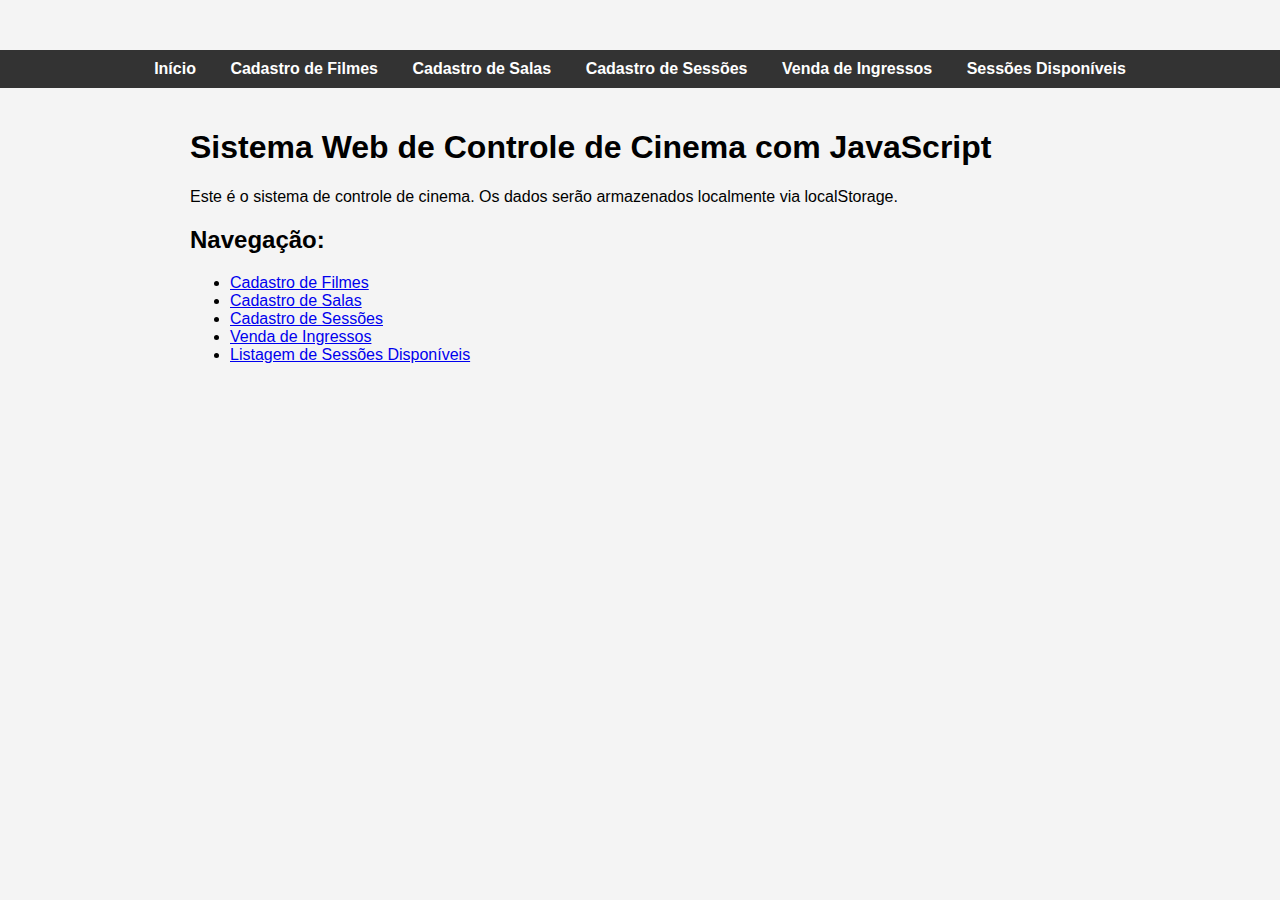
<file: index.html>
<!DOCTYPE html>
<html lang="pt-BR">
<head>
    <meta charset="UTF-8">
    <meta name="viewport" content="width=device-width, initial-scale=1.0">
    <title>Cinema Control - Início</title>
    <link rel="stylesheet" href="css/style.css"> 
</head>
<body>
    <main>
        <h1>Sistema Web de Controle de Cinema com JavaScript </h1>
        <p>Este é o sistema de controle de cinema. Os dados serão armazenados localmente via localStorage.</p>

        <h2>Navegação:</h2>
        <ul>
            <li><a href="cadastro-filmes.html">Cadastro de Filmes</a> </li>
            <li><a href="cadastro-salas.html">Cadastro de Salas</a> </li>
            <li><a href="cadastro-sessoes.html">Cadastro de Sessões</a> </li>
            <li><a href="venda-ingressos.html">Venda de Ingressos</a> </li>
            <li><a href="sessoes.html">Listagem de Sessões Disponíveis</a> </li>
        </ul>
    </main>
    <script src="js/main.js"></script>
</body>
</html>
</file>
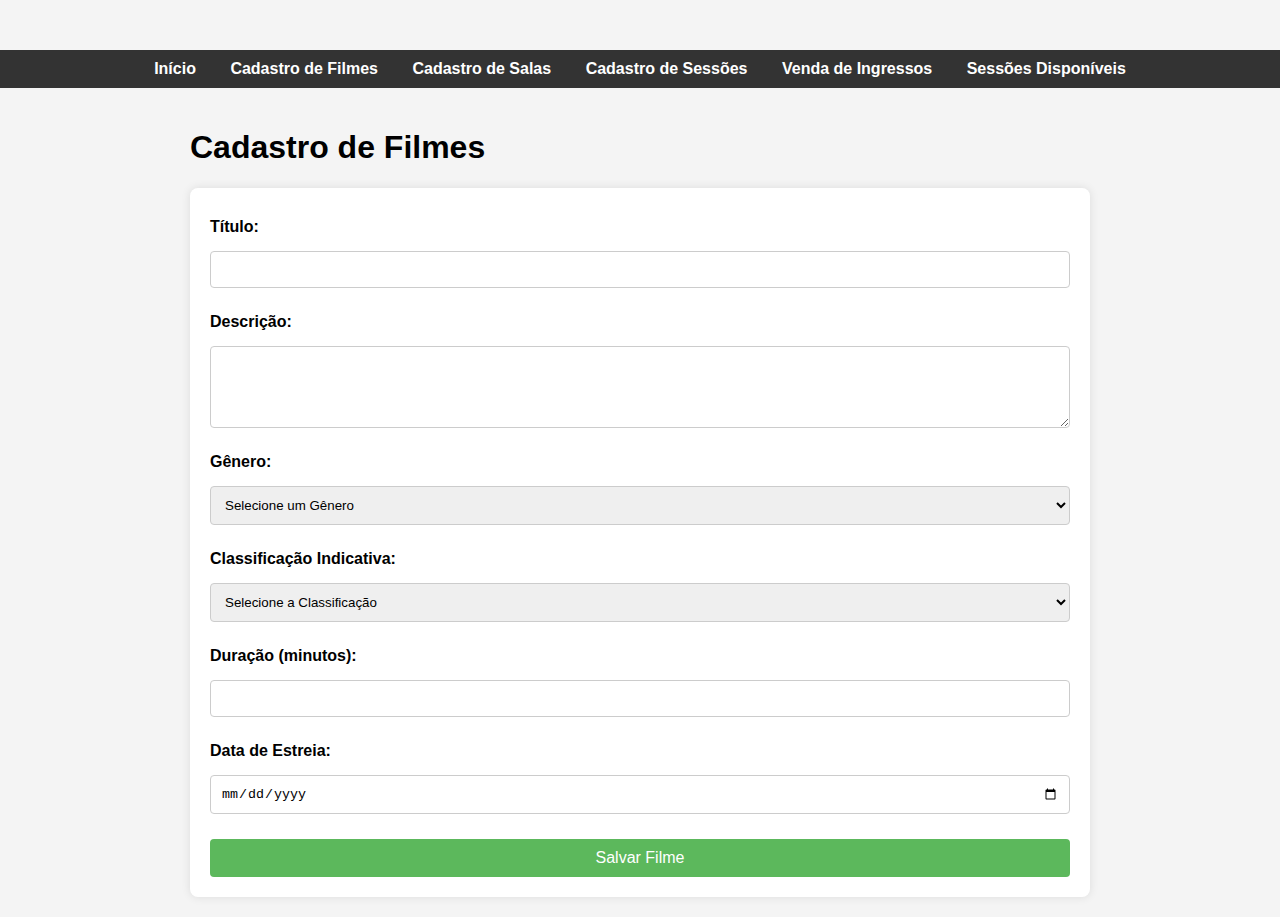
<file: cadastro-filmes.html>
<!DOCTYPE html>
<html lang="pt-BR">
<head>
    <meta charset="UTF-8">
    <meta name="viewport" content="width=device-width, initial-scale=1.0">
    <title>Cadastro de Filmes</title>
    <link rel="stylesheet" href="css/style.css">
</head>
<body>
    <main>
        <h1>Cadastro de Filmes</h1>
        <form id="formCadastroFilme">
            
            <label for="titulo">Título:</label>
            <input type="text" id="titulo" name="titulo" required> <label for="descricao">Descrição:</label>
            <textarea id="descricao" name="descricao" rows="4" required></textarea> <label for="genero">Gênero:</label>
            <select id="genero" name="genero" required> <option value="">Selecione um Gênero</option>
                <option value="Acao">Ação</option>
                <option value="Comedia">Comédia</option>
                <option value="Drama">Drama</option>
                <option value="Terror">Terror</option>
                <option value="Ficcao">Ficção Científica</option>
            </select>
            
            <label for="classificacao">Classificação Indicativa:</label>
            <select id="classificacao" name="classificacao" required> <option value="">Selecione a Classificação</option>
                <option value="Livre">Livre</option>
                <option value="10">10 anos</option>
                <option value="12">12 anos</option>
                <option value="14">14 anos</option>
                <option value="16">16 anos</option>
                <option value="18">18 anos</option>
            </select>
            
            <label for="duracao">Duração (minutos):</label>
            <input type="number" id="duracao" name="duracao" min="1" required> <label for="dataEstreia">Data de Estreia:</label>
            <input type="date" id="dataEstreia" name="dataEstreia" required> <button type="submit">Salvar Filme</button> </form>
    </main>
    <script src="js/main.js"></script>
    <script src="js/cadastroFilmes.js"></script>
</body>
</html>
</file>
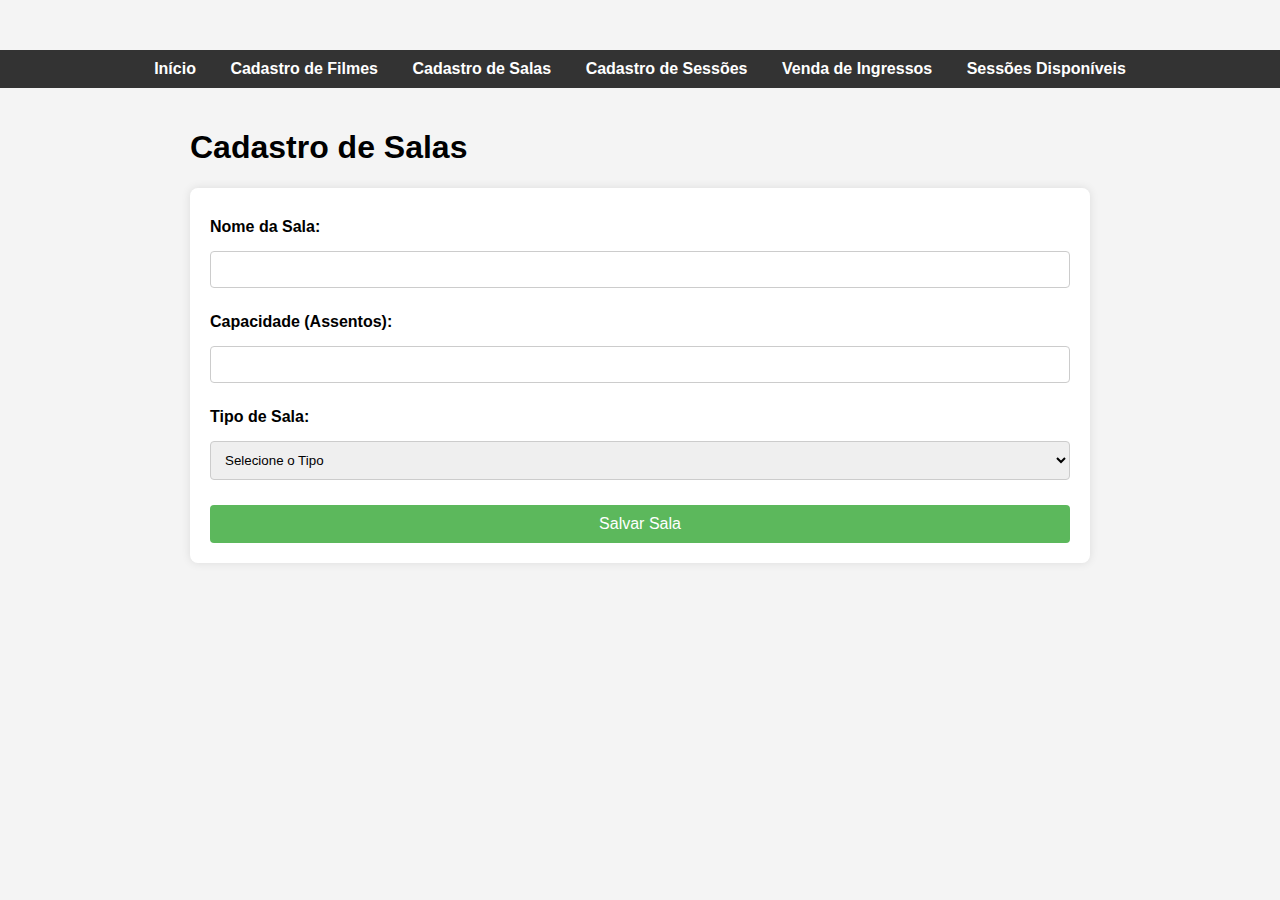
<file: cadastro-salas.html>
<!DOCTYPE html>
<html lang="pt-BR">
<head>
    <meta charset="UTF-8">
    <meta name="viewport" content="width=device-width, initial-scale=1.0">
    <title>Cadastro de Salas</title>
    <link rel="stylesheet" href="css/style.css">
</head>
<body>
    <main>
        <h1>Cadastro de Salas</h1>
        <form id="formCadastroSala">
            
            <label for="nomeSala">Nome da Sala:</label>
            <input type="text" id="nomeSala" name="nomeSala" required> <label for="capacidade">Capacidade (Assentos):</label>
            <input type="number" id="capacidade" name="capacidade" min="1" required> <label for="tipo">Tipo de Sala:</label>
            <select id="tipo" name="tipo" required> <option value="">Selecione o Tipo</option>
                <option value="2D">2D</option>
                <option value="3D">3D</option>
                <option value="IMAX">IMAX</option>
            </select>
            
            <button type="submit">Salvar Sala</button> </form>
    </main>
    <script src="js/main.js"></script>
    <script src="js/cadastroSalas.js"></script>
</body>
</html>
</file>
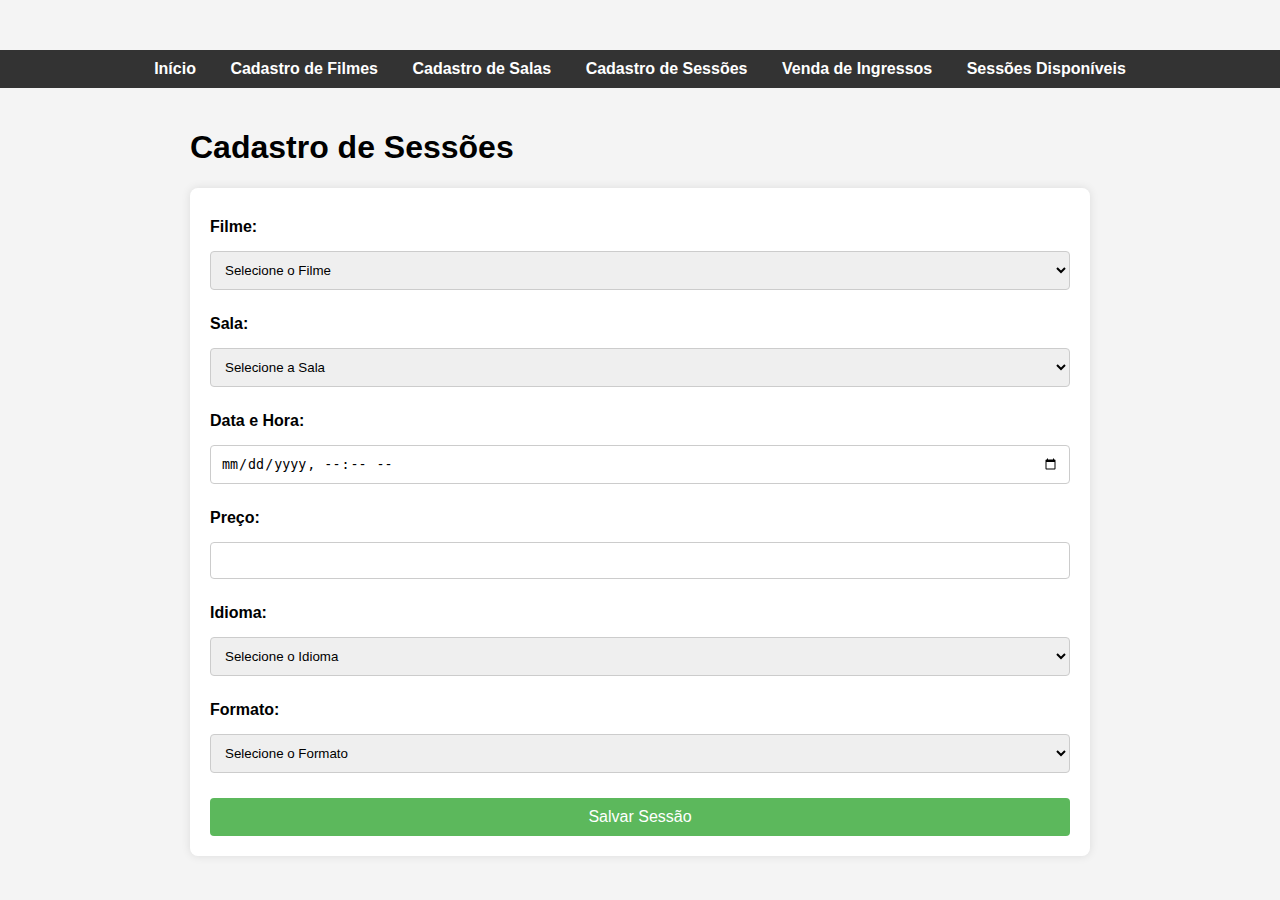
<file: cadastro-sessoes.html>
<!DOCTYPE html>
<html lang="pt-BR">
<head>
    <meta charset="UTF-8">
    <meta name="viewport" content="width=device-width, initial-scale=1.0">
    <title>Cadastro de Sessões</title>
    <link rel="stylesheet" href="css/style.css">
</head>
<body>
    <main>
        <h1>Cadastro de Sessões</h1>
        <form id="formCadastroSessao">
            
            <label for="filme">Filme:</label>
            <select id="filme" name="filme" required> <option value="">Selecione o Filme</option>
            </select>
            
            <label for="sala">Sala:</label>
            <select id="sala" name="sala" required> <option value="">Selecione a Sala</option>
            </select>
            
            <label for="dataHora">Data e Hora:</label>
            <input type="datetime-local" id="dataHora" name="dataHora" required> <label for="preco">Preço:</label>
            <input type="number" id="preco" name="preco" min="0" step="0.01" required> <label for="idioma">Idioma:</label>
            <select id="idioma" name="idioma" required> <option value="">Selecione o Idioma</option>
                <option value="Dublado">Dublado</option>
                <option value="Legendado">Legendado</option>
            </select>
            
            <label for="formato">Formato:</label>
            <select id="formato" name="formato" required> <option value="">Selecione o Formato</option>
                <option value="2D">2D</option>
                <option value="3D">3D</option>
            </select>
            
            <button type="submit">Salvar Sessão</button> </form>
    </main>
    <script src="js/main.js"></script>
    <script src="js/cadastroSessoes.js"></script>
</body>
</html>
</file>
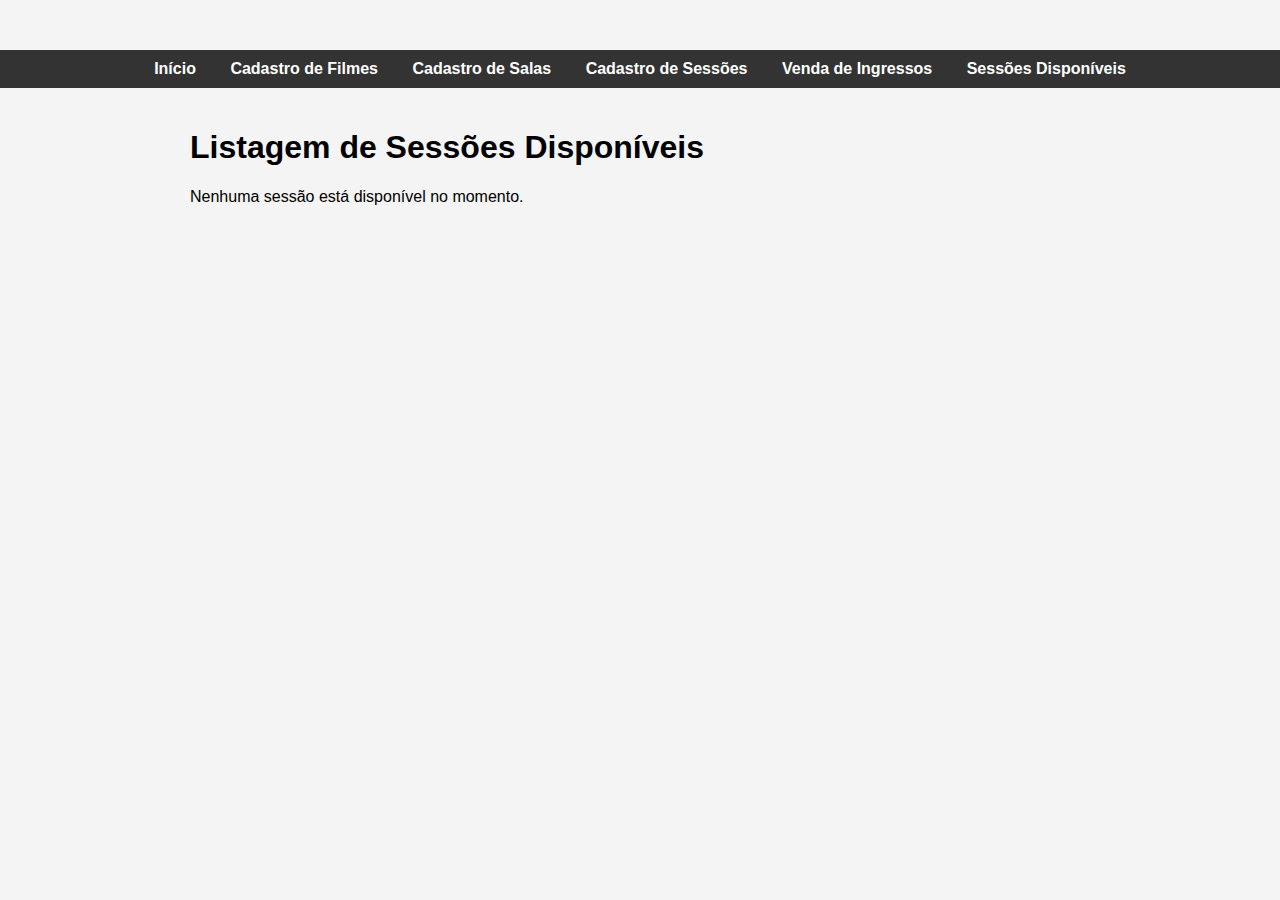
<file: sessoes.html>
<!DOCTYPE html>
<html lang="pt-BR">
<head>
    <meta charset="UTF-8">
    <meta name="viewport" content="width=device-width, initial-scale=1.0">
    <title>Sessões Disponíveis</title>
    <link rel="stylesheet" href="css/style.css">
    <style>
        /* Estilos específicos para a listagem */
        #listaSessoes {
            width: 100%;
            border-collapse: collapse;
            margin-top: 20px;
        }
        #listaSessoes th, #listaSessoes td {
            border: 1px solid #ddd;
            padding: 12px;
            text-align: left;
        }
        #listaSessoes th {
            background-color: #f2f2f2;
        }
        .btn-comprar {
            background-color: #007bff;
            color: white;
            padding: 8px 15px;
            border: none;
            border-radius: 4px;
            cursor: pointer;
            text-decoration: none;
            display: inline-block;
        }
        .btn-comprar:hover {
            background-color: #0056b3;
        }
    </style>
</head>
<body>
    <main>
        <h1>Listagem de Sessões Disponíveis</h1>
        <div id="containerSessoes">
            </div>
    </main>
    <script src="js/main.js"></script>
    <script src="js/sessoes.js"></script>
</body>
</html>
</file>
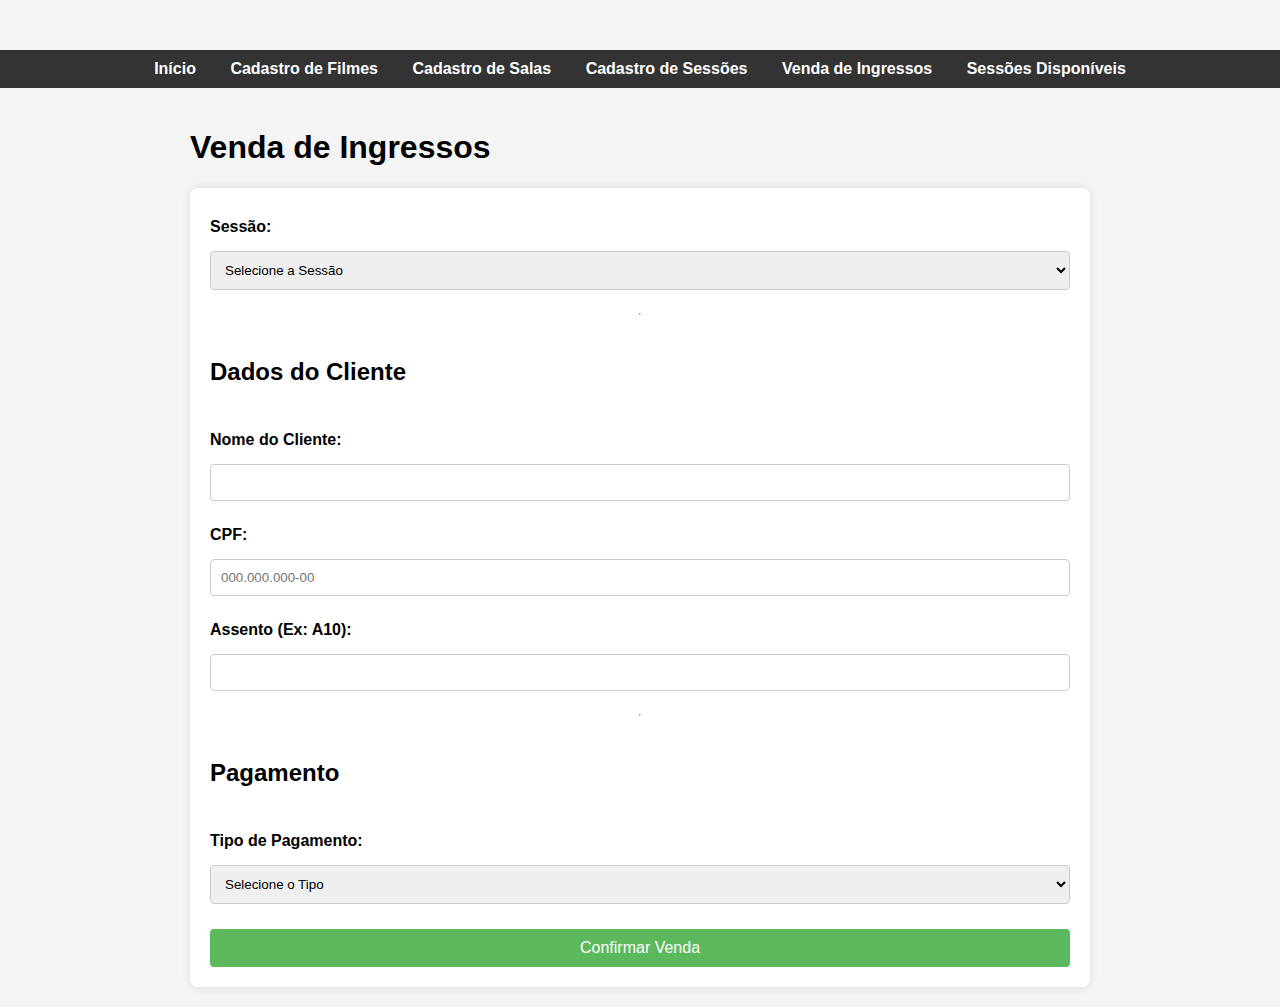
<file: venda-ingressos.html>
<!DOCTYPE html>
<html lang="pt-BR">
<head>
    <meta charset="UTF-8">
    <meta name="viewport" content="width=device-width, initial-scale=1.0">
    <title>Venda de Ingressos</title>
    <link rel="stylesheet" href="css/style.css">
</head>
<body>
    <main>
        <h1>Venda de Ingressos</h1>
        <form id="formVendaIngresso">
            
            <label for="sessao">Sessão:</label>
            <select id="sessao" name="sessao" required> <option value="">Selecione a Sessão</option>
            </select>
            
            <hr>
            <h2>Dados do Cliente</h2>

            <label for="nomeCliente">Nome do Cliente:</label>
            <input type="text" id="nomeCliente" name="nomeCliente" required> <label for="cpf">CPF:</label>
            <input type="text" id="cpf" name="cpf" pattern="\d{3}\.?\d{3}\.?\d{3}-?\d{2}" placeholder="000.000.000-00" required> <label for="assento">Assento (Ex: A10):</label>
            <input type="text" id="assento" name="assento" required> <hr>
            <h2>Pagamento</h2>

            <label for="tipoPagamento">Tipo de Pagamento:</label>
            <select id="tipoPagamento" name="tipoPagamento" required> <option value="">Selecione o Tipo</option>
                <option value="Cartao">Cartão</option>
                <option value="Pix">Pix</option>
                <option value="Dinheiro">Dinheiro</option>
            </select>
            
            <button type="submit">Confirmar Venda</button> </form>
    </main>
    <script src="js/main.js"></script>
    <script src="js/vendaIngressos.js"></script>
</body>
</html>
</file>
<file: css/style.css>
/* cinema-web/css/style.css */

body {
    font-family: Arial, sans-serif;
    margin: 0;
    padding-top: 50px; /* Espaço para o menu fixo */
    background-color: #f4f4f4;
}

main {
    padding: 20px;
    max-width: 900px;
    margin: auto;
}

form {
    background: white;
    padding: 20px;
    border-radius: 8px;
    box-shadow: 0 0 10px rgba(0, 0, 0, 0.1);
    display: grid;
    gap: 15px;
}

form label {
    font-weight: bold;
    margin-top: 10px;
}

form input[type="text"], 
form input[type="number"],
form input[type="date"],
form input[type="datetime-local"],
form select, 
form textarea {
    width: 100%;
    padding: 10px;
    border: 1px solid #ccc;
    border-radius: 4px;
    box-sizing: border-box;
}

form button[type="submit"] {
    background-color: #5cb85c;
    color: white;
    padding: 10px 15px;
    border: none;
    border-radius: 4px;
    cursor: pointer;
    font-size: 1em;
    margin-top: 10px;
}

form button[type="submit"]:hover {
    background-color: #4cae4c;
}
</file>
